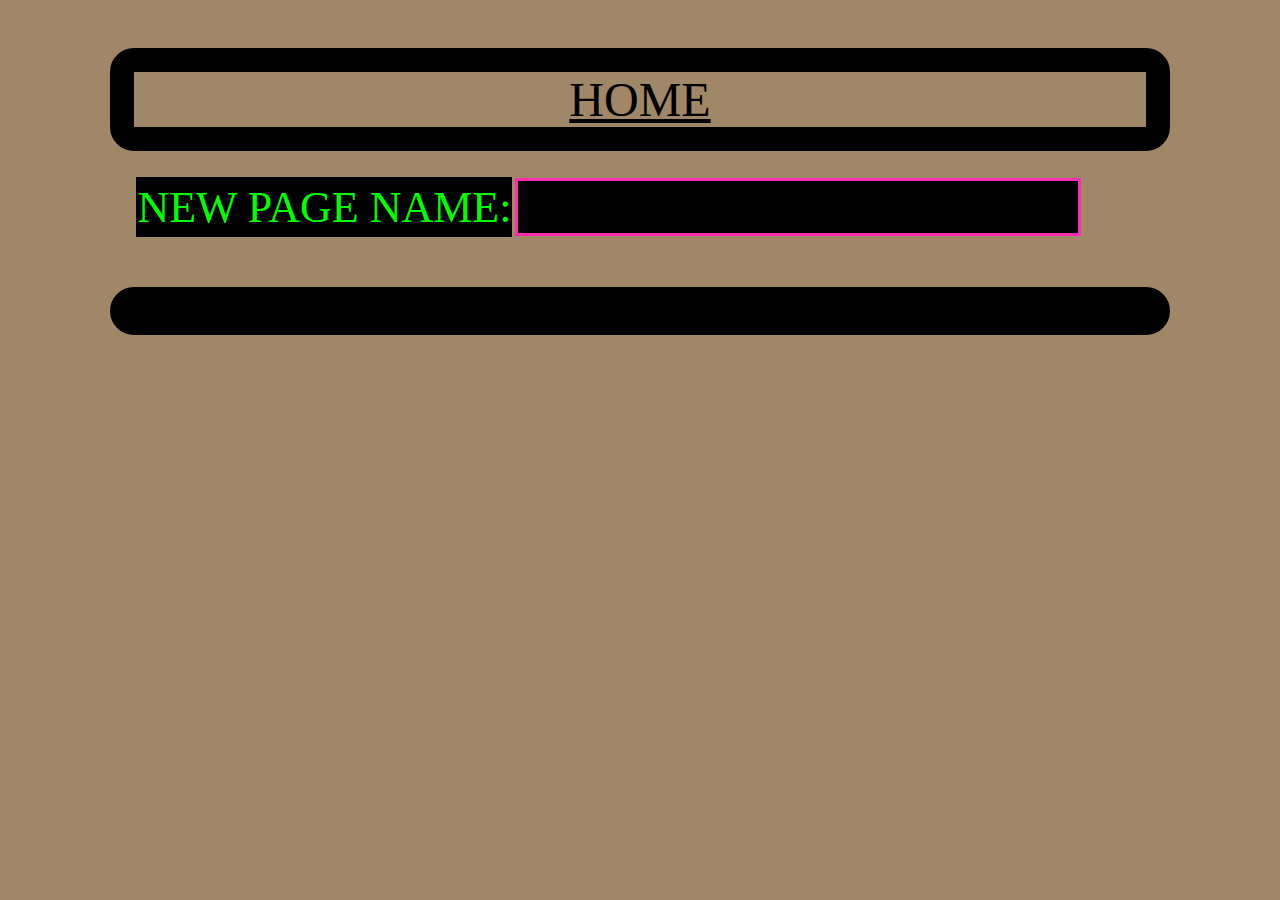
<file: down.html>
<!doctype html>
<html lang="en">
<head>
    <meta charset="utf-8">

    <!-- 
        EVERYTHING IS FRACTAL
        EVERYTHING IS RECURSIVE
    -->
    <title>DOWN THE RABBIT HOLE!</title>

<link href="[data-uri]" rel="icon" type="image/x-icon" />

   <script src = "trashmagic.js"></script>
   <link rel="stylesheet" href="trashmagic.css">

    <!--Stop Google:-->
    <META NAME="robots" CONTENT="noindex,nofollow">

</head>
<body>

    <a href = "index.html">HOME</a>

    <table id = "newtable">
        <tr>
            <td style = "background-color:black;color:#00ff00;font-size:44px">
                NEW PAGE NAME:
            </td>
            <td>
                <input id = "newinput"/>
            </td>
        </tr>
    </table>

    <a id = "dirlink"></a>


<script>

board = "";
square = 100;


            

directories = [];
var httpc2 = new XMLHttpRequest();
    httpc2.onreadystatechange = function() {
    if (this.readyState == 4 && this.status == 200) {
        directories = JSON.parse(this.responseText);
        for(var index = 0;index < directories.length;index++) {
            var newa = document.createElement("A");
            newa.innerHTML = directories[index] + "/";
            newa.href = directories[index] + "/";
            document.body.appendChild(newa);
        }
        rainbow(document.getElementsByTagName("A"));
        document.getElementById("dirlink").style.backgroundColor = "black";
        document.getElementById("dirlink").style.borderColor = "#ff2cb4";
        document.getElementById("dirlink").style.color = "#ff2cb4";
    }
};

httpc2.open("GET", "dir.php?type=dir", true);
httpc2.send();

dirlink = document.getElementById("dirlink");

document.getElementById("newinput").value = "";
document.getElementById("newinput").onchange = function() {
    dir = this.value;
    dirlink.innerHTML = "CLICK ME(1/3)!";
//    dirlink.innerHTML = "mkdir.php?dir=" + this.value;
    dirlink.href = "mkdir.php?dir=" + this.value;
}


titles = document.getElementsByTagName("H1");
for(var index = 0;index < titles.length;index++){
    rainbowstring(titles[index]);    
}

</script>
<style>
table input{
        color:#ff2cb4;
        font-size:44px;
        border:solid;
        font-family:courier;
        background-color:black;
}
table{
    display:block;
    margin:auto;
    width:80%;
    text-align:center;
}
@media only screen and (orientation: portrait) {
}

</style>
</body>
</html>
</file>
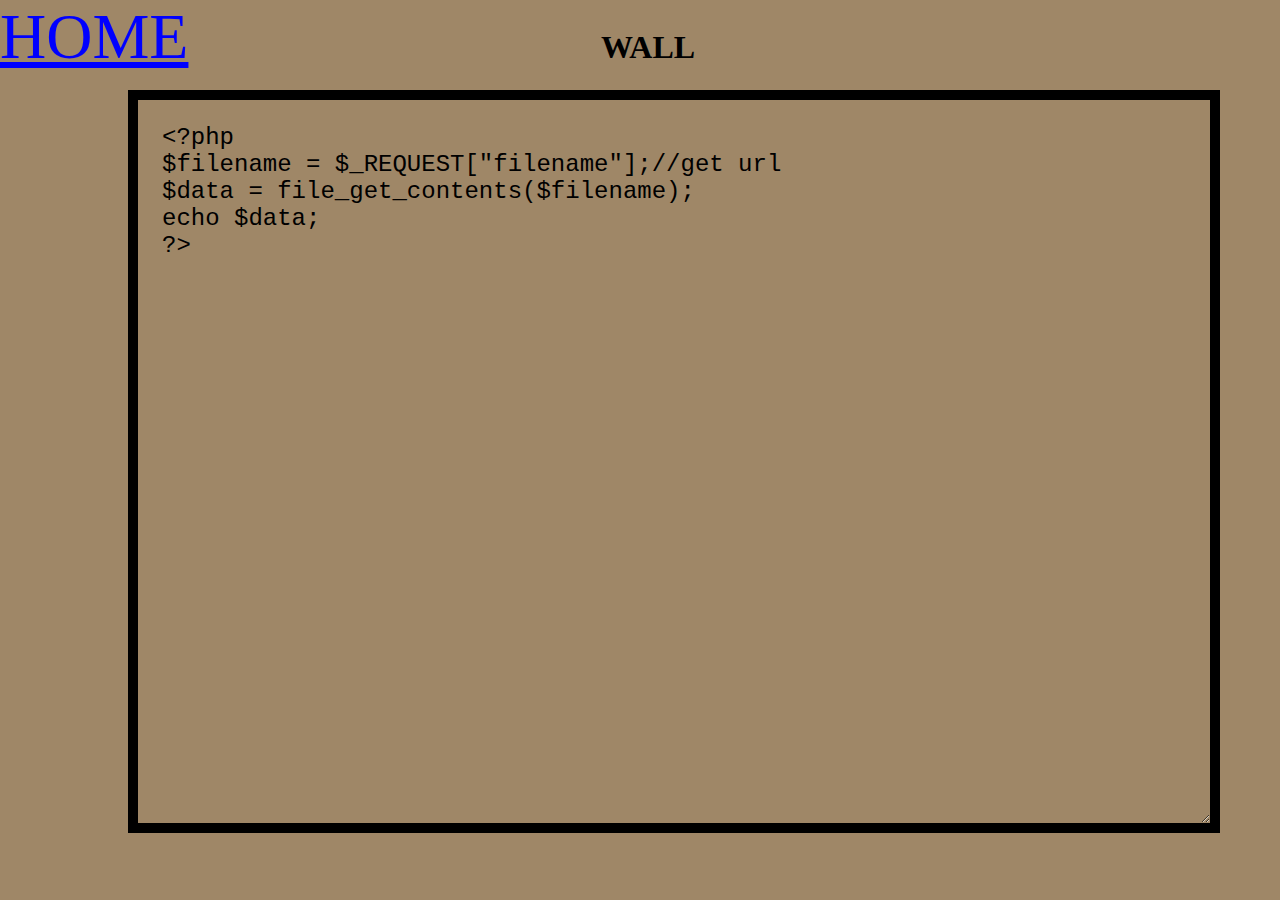
<file: wall.html>
<!doctype html>
<html lang="en">
    <head>
     <meta charset="utf-8"/>
     <link href="[data-uri]" rel="icon" type="image/x-icon" />
        
            <!--Stop Google:-->
    <META NAME="robots" CONTENT="noindex,nofollow">

    </head>
<body>
    
    <a id ="homelink" href = "index.html">HOME</a>
    
    <h1 id = "title">WALL</h1>
<textarea id = "maintextarea"></textarea>

<script>

currentfile = "wall.txt";

//get readme.md, convert to html and display

motd = "";
var httpc = new XMLHttpRequest();
httpc.onreadystatechange = function() {
    if (this.readyState == 4 && this.status == 200) {
        motd = this.responseText;
        document.getElementById("maintextarea").value = motd;  
    }
};
httpc.open("GET", "fileloader.php?filename=" + currentfile, true);
httpc.send();

document.getElementById("maintextarea").onkeyup = function() {
    scroll = this.value;
    data = encodeURIComponent(this.value);
    var httpc = new XMLHttpRequest();
    var url = "filesaver.php";        
    httpc.open("POST", url, true);
    httpc.setRequestHeader("Content-Type", "application/x-www-form-urlencoded;charset=utf-8");
    httpc.send("data="+data+"&filename=" + currentfile);//send text to filesaver.php
}



</script>
<style>
body{
    overflow:hidden;
    background-color:#9f8767;
}
#title{
    position:absolute;
    z-index:-1;
    width:100%;
    text-align:center;
    font-family:Comic Sans MS;
    
}
a{
}
#maintextarea{
    position:absolute;
    left:10%;
    right:10%;
    top:10%;
    bottom:10%;
    width:80%;
    height:75%;
    padding:1em 1em 1em 1em ;
    background-color:#9f8767;
    font-family:Courier;
    font-size:1.5em;
    overflow:scroll;
    border:solid;
    border-width:10px;
}
#homelink{
    position:absolute;
    left:0px;
    top:0px;
    font-size:2em;
    font-family:Comic Sans MS;
    font-size:4em;
    color:blue;
    
}

        </style>
    </body>
</html>
</file>
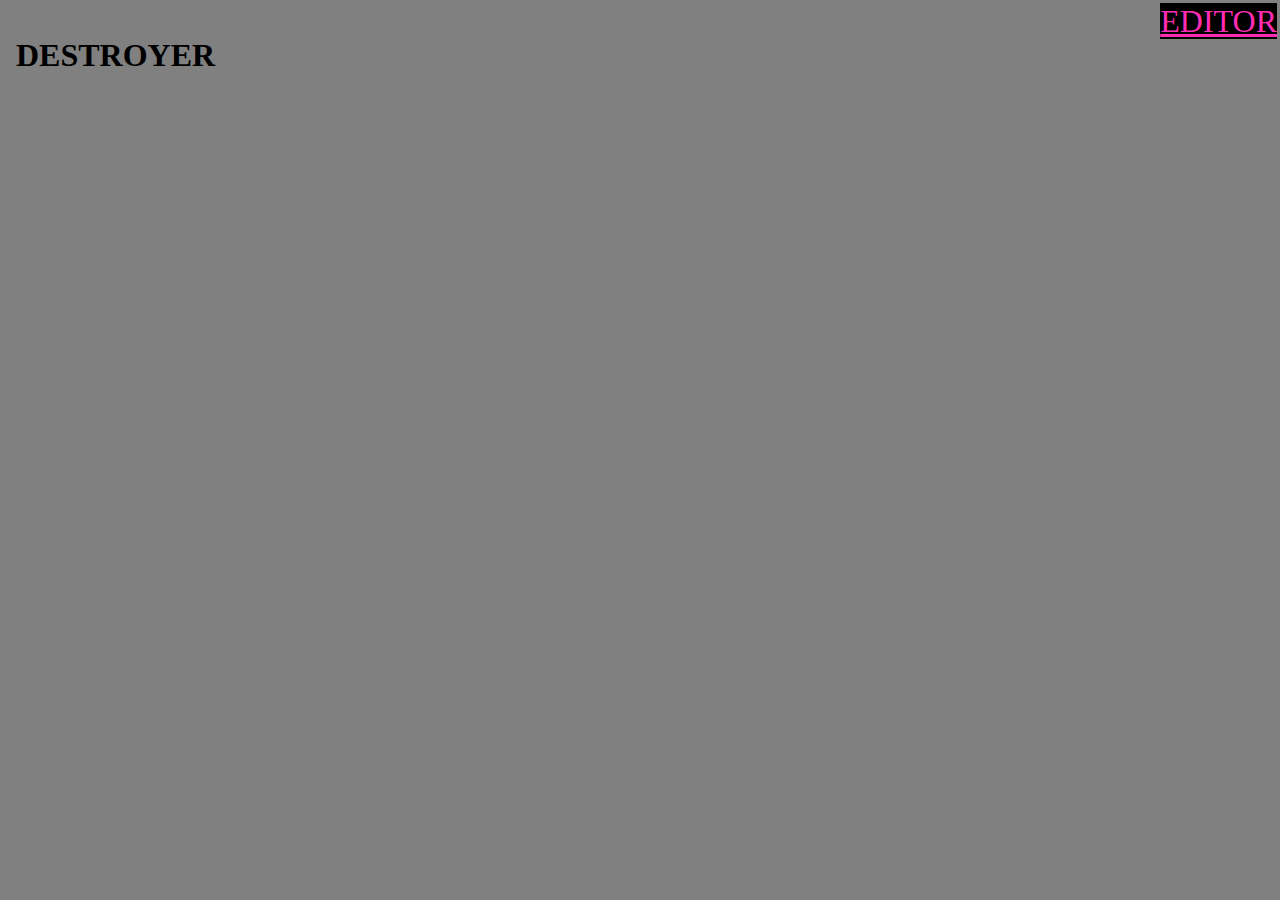
<file: webdestroyer.html>
<!doctype html>
<html lang="en">
<head>
    <meta charset="utf-8">
    <!--

destroy files 

    
    -->
    
    <link href="[data-uri]" rel="icon" type="image/x-icon" />
    
    <!--Stop Google:-->
    <META NAME="robots" CONTENT="noindex,nofollow">
</head>
<body>
<table id = "linktable">
    <tr>
        <td>
            <a href = "webeditor.html">
            EDITOR
            </a>
        </td>
        </tr>
</table>    
<div id = "imagefeedheader">
    <h1>DESTROYER</h1>
</div>
    
<div id = "imagefeed"></div>

<script>

uploadImages = [];

var httpcUpload = new XMLHttpRequest();
httpcUpload.onreadystatechange = function() {
    if (this.readyState == 4 && this.status == 200) {
        uploadImages = JSON.parse(this.responseText);
        loadimagefeed();
    }
};
httpcUpload.open("GET", "dir.php", true);
httpcUpload.send();


function loadimagefeed(){

    for(var index = 0;index < uploadImages.length;index++) {
        if(uploadImages[index].includes(".") && uploadImages[index] != "index.html" && (uploadImages[index].substring(uploadImages[index].length - 5) == ".html") || (uploadImages[index].substring(uploadImages[index].length - 4) == ".css") || (uploadImages[index].substring(uploadImages[index].length - 4) == ".txt")  || (uploadImages[index].substring(uploadImages[index].length - 3) == ".js")){
            var newuploadbox = document.createElement("DIV");
            newuploadbox.classList.add("imagebox");
    
            document.getElementById("imagefeed").appendChild(newuploadbox);
    
            var newdiv = document.createElement("DIV");
            newdiv.innerHTML = uploadImages[index];
            newdiv.className = "filelabel";
            newuploadbox.appendChild(newdiv);
        
        
            var newspan = document.createElement("SPAN");
            newspan.innerHTML = "X";
            newuploadbox.appendChild(newspan);
            newspan.classList.add("button");
            newspan.classList.add("deletebutton");
            newspan.onclick = function(){
                var filename = this.parentElement.getElementsByClassName("filelabel")[0].innerHTML; 
                var httpc = new XMLHttpRequest();
                var url = "deletefile.php";         
                httpc.open("POST", url, true);
                httpc.setRequestHeader("Content-Type", "application/x-www-form-urlencoded;charset=utf-8");
                httpc.send("filename=" + filename);//send text to deletefile.php
                this.parentElement.parentElement.removeChild(this.parentElement);
            }           
            
            
            
        }
    }    
}


</script>
<style>
#fileToUpload,#submitinput,#uploadspan{
    font-size:2em;
}
#fileToUpload,#submitinput{
    cursor:pointer;
}

body{
    overflow:hidden;
    font-size:1em;
    background-color:#808080;
}
h1{
    text-align:center;
}
#linktable{
    position:absolute;
    top:0px;
    right:0px;
}
#linktable a{
    background-color:black;
    color:#ff2cb4;
    font-size:2em;
}
#imagefeedheader{
    position:absolute;
    left:0px;
    top:0px;
    padding-top:1em;
    padding-left:1em;
    height:8em;
}
#imagefeed{
    position:absolute;
    top:10em;
    left:0px;
    right:0px;
    bottom:0px;
    overflow:scroll;
}
.uploadimage{
    max-width:50%;
    margin:auto;
    display:block;
    background-color:#808080;
}
.imagebox{
    border-top:solid;
    padding-bottom:1em;
    padding-top:1em;
    padding-left:1em;
    
}
.deletebutton{
    width:4em;
    background-color:#808080;
    color:red;
    border:solid;
    border-color:red;
}
.button{
    cursor:pointer;
}
.button:hover{
    background-color:green;
}
.button:active{ 
    background-color:yellow;
}
.data{
    display:none;
}
.filelabel{
    color:#ff2cb4;
    font-size:2em;
}
</style>
</body>
</html>
</file>
<file: trashmagic.css>
body{
    overflow:scroll;
    background-color:#9f8767;
    font-family:Comic Sans MS;
}
input{
    background-color:#9f8767;
    font-family:Comic Sans MS;
    font-size:1em;
    
}
pre{
    font-family:courier;
}
h1{
    text-align:center;
    font-size:4em;
    font-family:helvetica;
}
p{
    text-align:justify;
    padding:1em 1em 1em 1em;
    font-size:1.5em;
    border:solid;
    display:block;
    border-color:white;
    border-width:10px;
    border-radius:1em;
    background-color:#0000ff;
    color:white;
    width:80%;
    margin:auto;
    margin-top:1em;

}
a{
    text-align:center;
    font-size:3em;
    width:80%;
    margin:auto;
    display:block;
    border:solid;
    border-radius:0.5em;
    border-width:0.5em;
    color:black;
    margin-top:1em;
    margin-bottom:0.5em;
    overflow-x:scroll;
}
img{
    display:block;
    max-width:50%;
    margin:auto;
    margin-top:2em;
    margin-bottom:2em;
    background-color:#B0916E;
}
</file>
